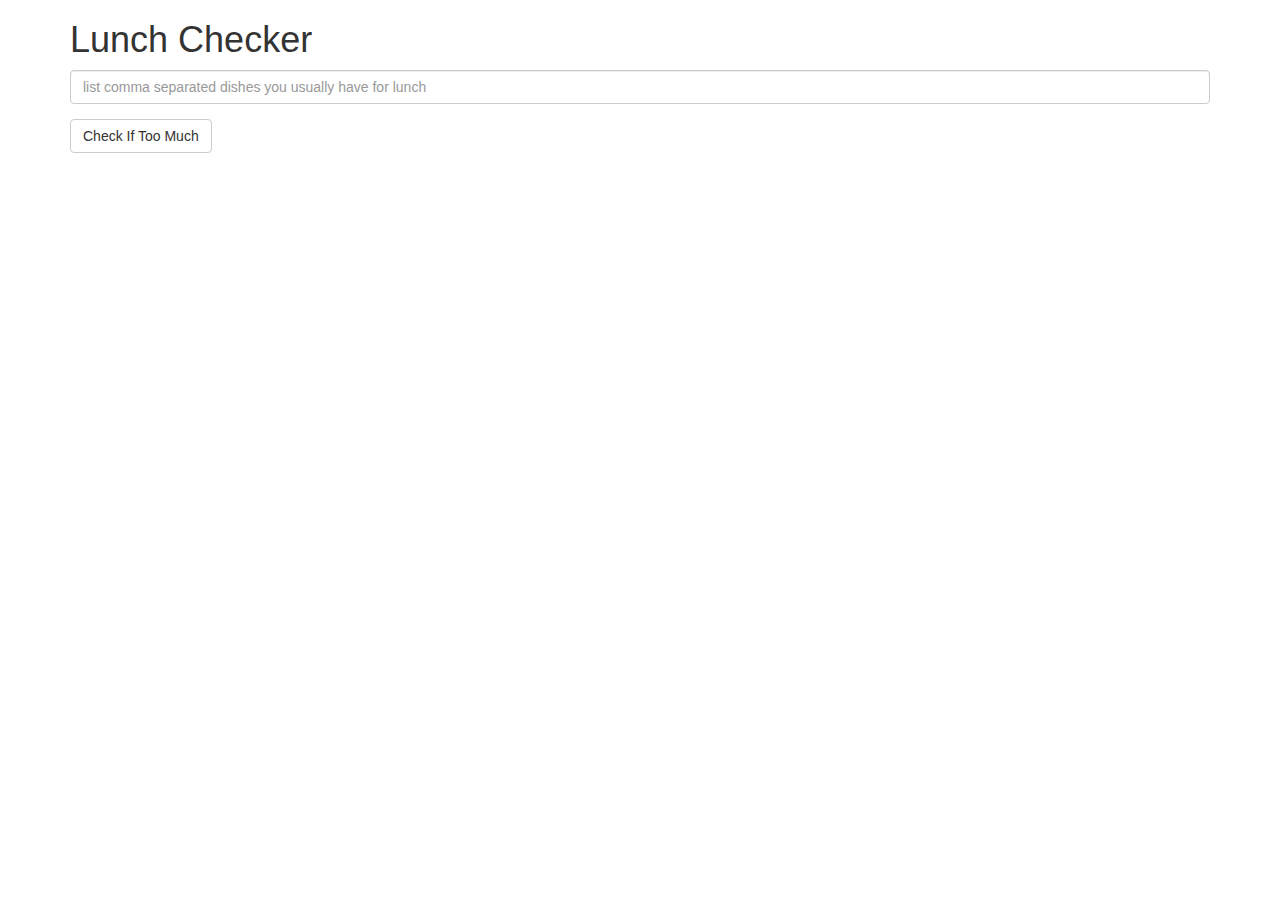
<file: module1-solution/index.html>
<!doctype html>
<html lang="en" ng-app="LunchCheck">
  <head>
    <title>Lunch Checker</title>
    <meta name="viewport" content="width=device-width, initial-scale=1">
    <link rel="stylesheet" href="styles/bootstrap.min.css">
    <link rel="stylesheet" href="styles/styles.css">
    <script src="js/angular.min.js"></script>
    <script src="js/app.js"></script>
    <style>
      .message { font-size: 1.3em; font-weight: bold; }
    </style>
  </head>
<body>
   <div class="container" ng-controller="LunchCheckController">
     <h1>Lunch Checker</h1>

         <div class="form-group">
             <input id="lunch-menu" type="text"
             placeholder="list comma separated dishes you usually have for lunch"
             class="form-control"
             ng-model="menu">
         </div>
         <div class="form-group">
             <button class="btn btn-default" ng-click="checkLunch();">Check If Too Much</button>
         </div>
         <div class="form-group message" ng-class="menu.length === 0 ? 'red-text' : 'green-text'">
           {{message}}
         </div>
   </div>

</body>
</html>
</file>
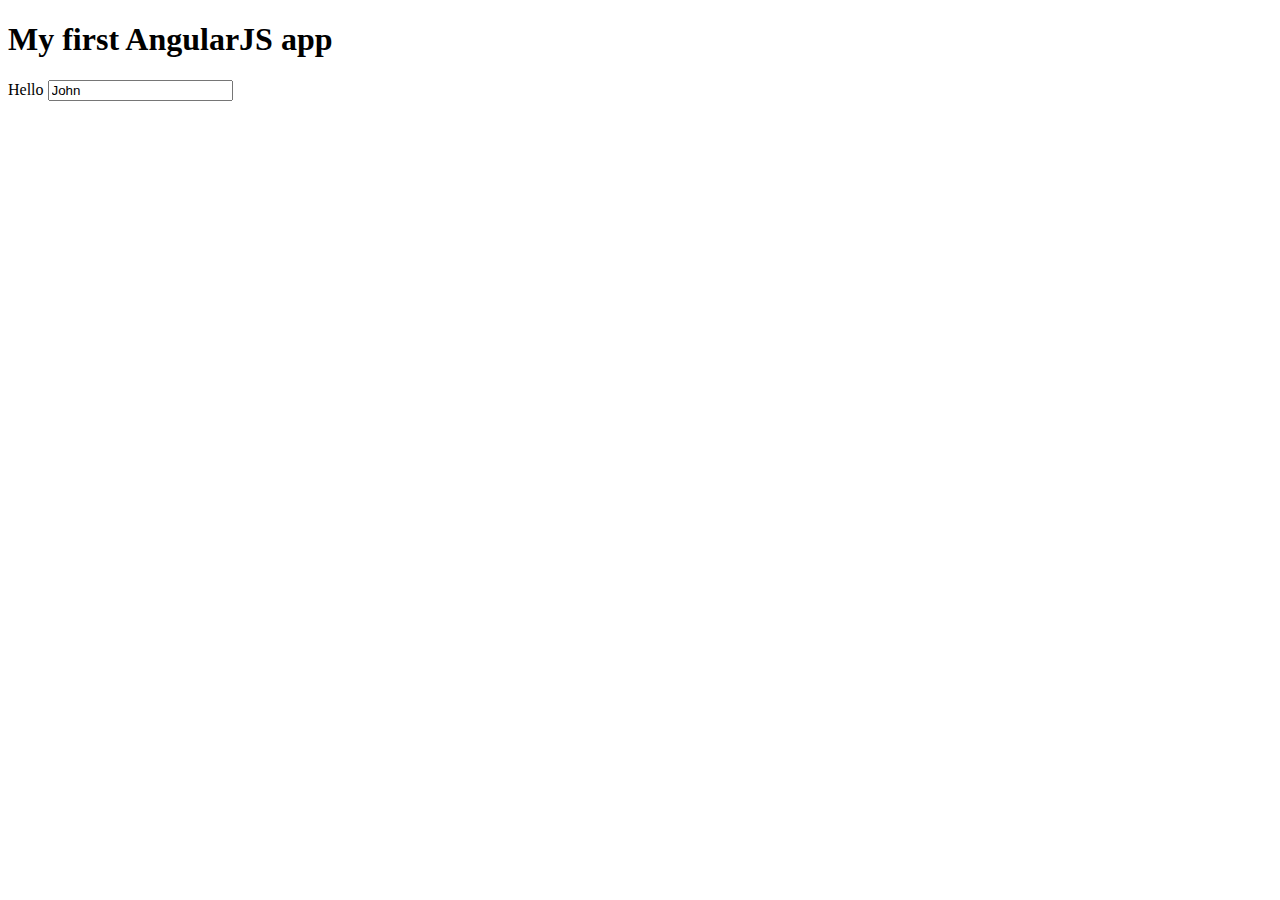
<file: module1-work/index.html>
<!DOCTYPE html>
<html lang="en" ng-app="myFirstApp">
<head>
    <meta charset="UTF-8">
    <meta name="viewport" content="width=device-width, initial-scale=1.0">
    <meta http-equiv="X-UA-Compatible" content="ie=edge">
    <script src="js/angular.min.js"></script>
    <script src="js/app.js"></script>
    <title>First AngularJS App</title>
</head>
<body>
    <h1>My first AngularJS app</h1>
    <div ng-controller="MyFirstController">
        {{sayHello()}}
        <input type="text" ng-model="name">
    </div>
    
</body>
</html>
</file>
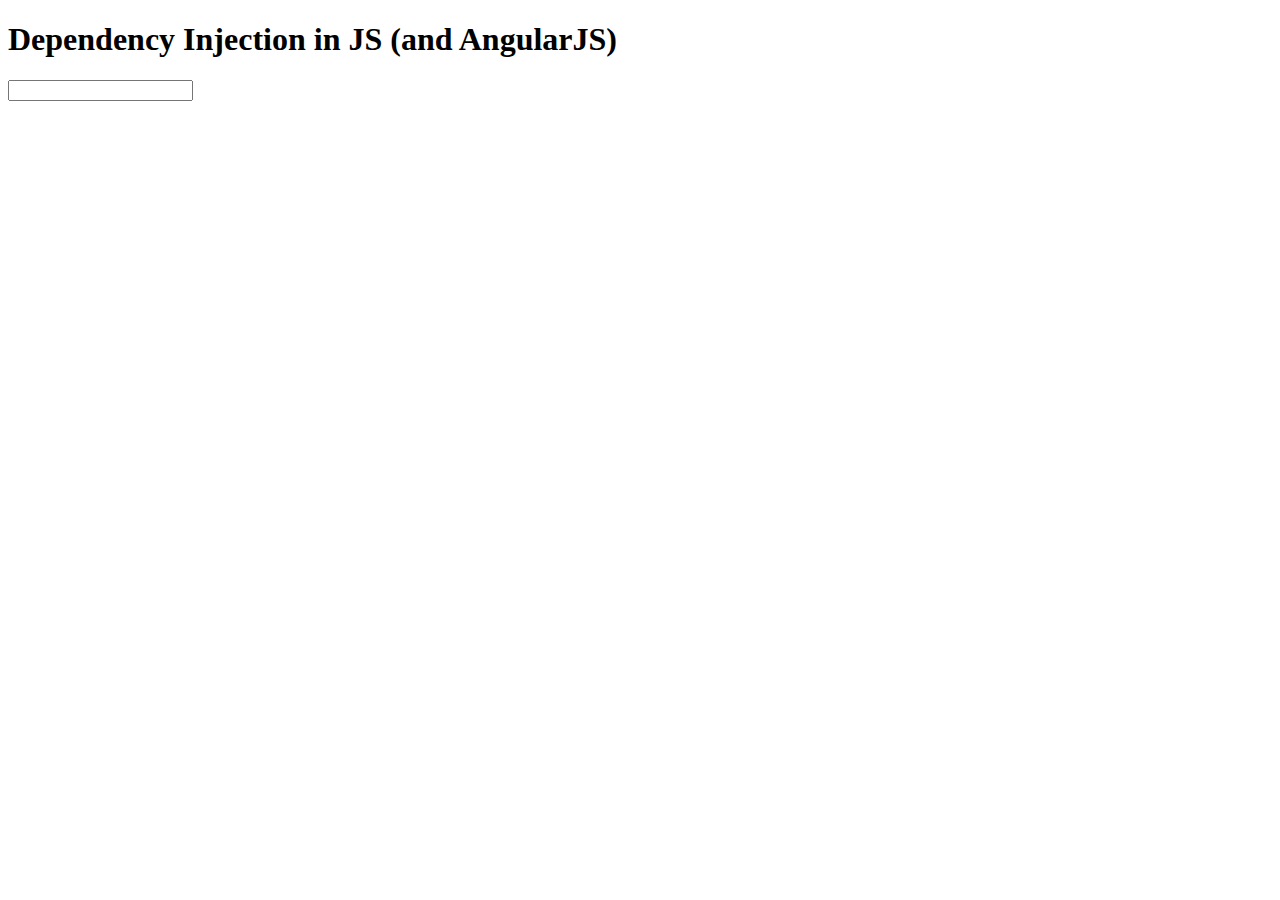
<file: module1-work/DependencyInjection/index.html>
<!DOCTYPE html>
<html lang="en" ng-app="DIApp">
<head>
    <meta charset="UTF-8">
    <meta name="viewport" content="width=device-width, initial-scale=1.0">
    <meta http-equiv="X-UA-Compatible" content="ie=edge">
    <script src="js/angular.min.js"></script>
    <script src="js/app.js"></script>
    <title>Dependency Injection in JS (and AngularJS)</title>
</head>
<body>
    <h1>Dependency Injection in JS (and AngularJS)</h1>
    <div ng-controller="DIController">
        <input type="text" ng-model="name" ng-blur="upper();">
    </div>
    
</body>
</html>
</file>
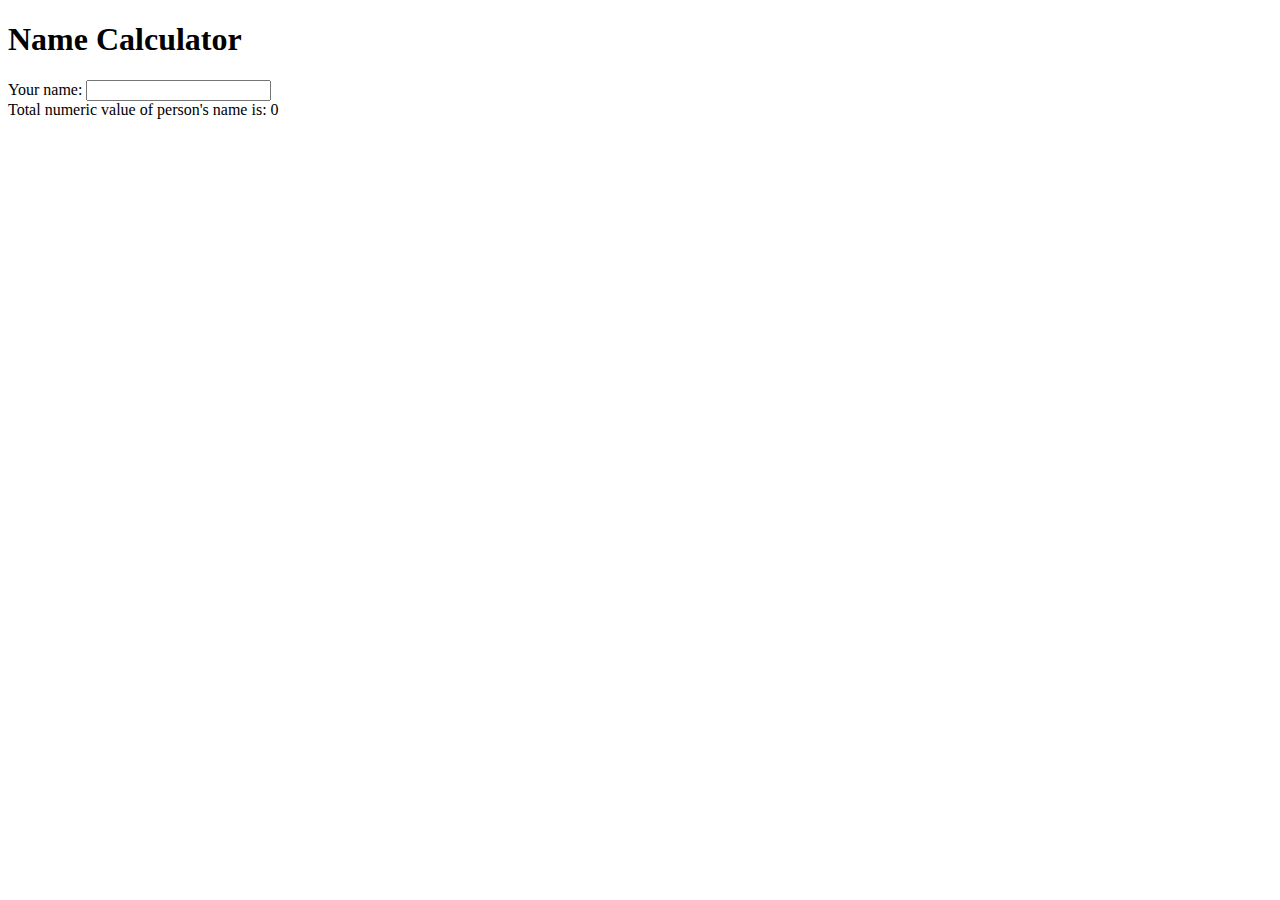
<file: module1-work/NameCalculatorApp/index.html>
<!DOCTYPE html>
<html lang="en" ng-app="NameCalculator">
<head>
    <meta charset="UTF-8">
    <meta name="viewport" content="width=device-width, initial-scale=1.0">
    <meta http-equiv="X-UA-Compatible" content="ie=edge">
    <script src="js/angular.min.js"></script>
    <script src="js/app.js"></script>
    <title>Name Calculator</title>
</head>
<body>
    <h1>Name Calculator</h1>
    <div ng-controller="NameCalculatorController">
        <div>
            Your name:
            <input type="text" ng-model="name" ng-keyup="displayNumeric();">
        </div>
        <div>Total numeric value of person's name is: {{totalValue}}</div>
    </div>
    
</body>
</html>
</file>
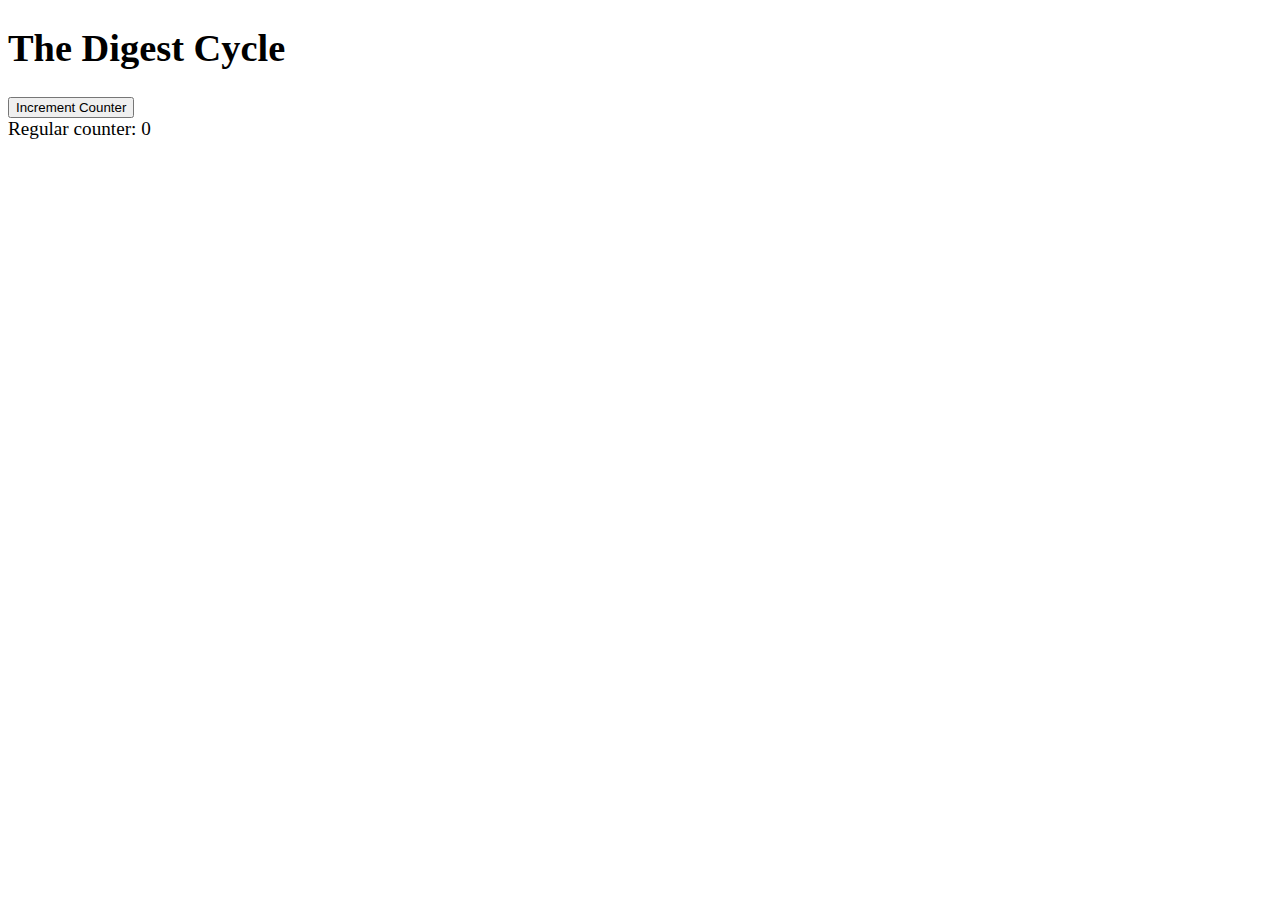
<file: module2-work/digest_and_apply_functions/index.html>
<!DOCTYPE html>
<html ng-app='CounterApp'>
  <head>
    <meta charset="utf-8">
    <script src="angular.min.js"></script>
    <script src="app.js"></script>
    <style> body { font-size: 1.2em; }</style>
    <title>The Digest Cycle</title>
  </head>
  <body>
    <h1>The Digest Cycle</h1>
    <div ng-controller='CounterController'>
      <div>
        <button ng-click="upCounter()">Increment Counter</button>
      </div>
      <div>
        Regular counter: {{ counter }}
      </div>
    </div>
  </body>
</html>
</file>
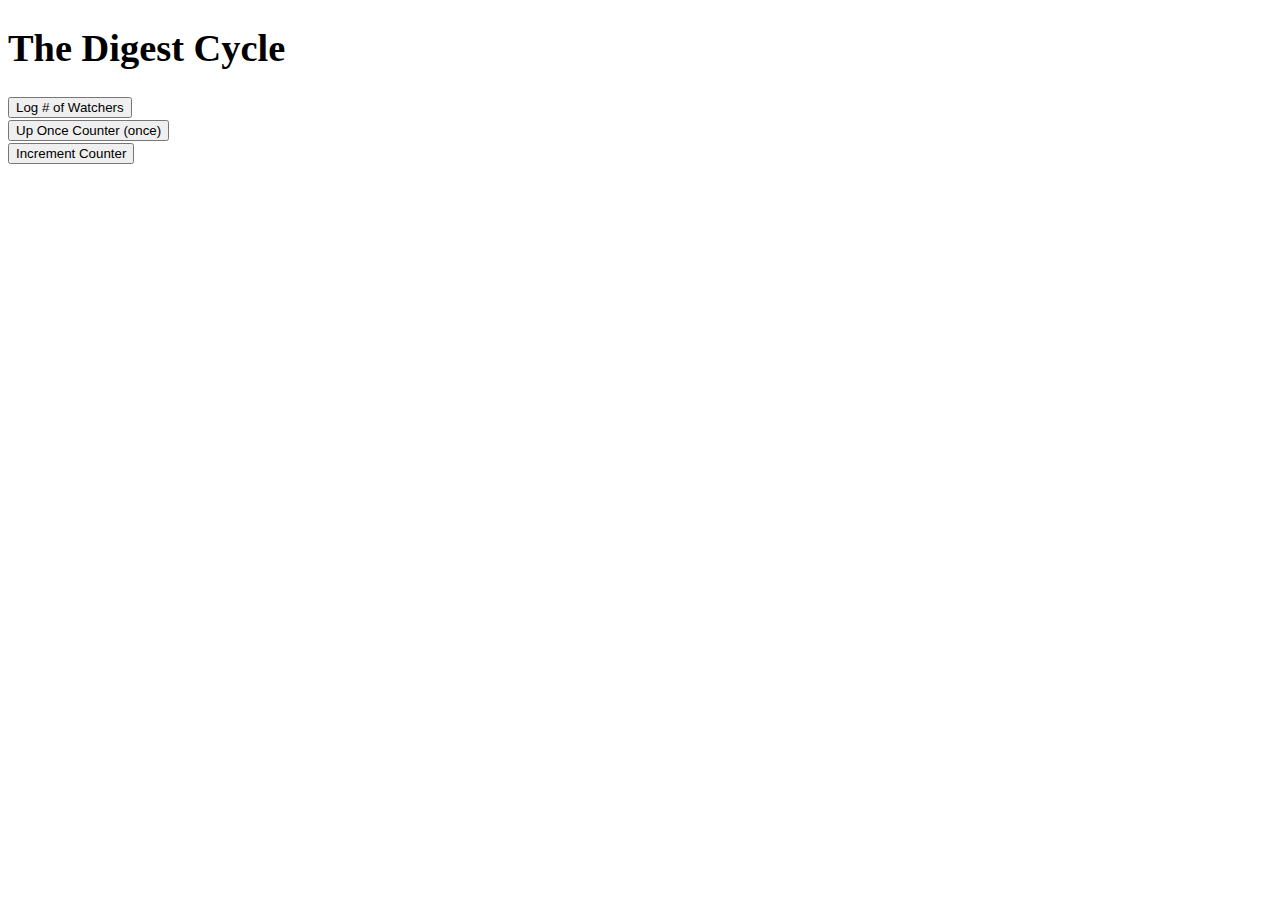
<file: module2-work/Digest_cycle/index.html>
<!DOCTYPE html>
<html ng-app='CounterApp'>
  <head>
    <meta charset="utf-8">
    <script src="angular.min.js"></script>
    <script src="app.js"></script>
    <style> body { font-size: 1.2em; }</style>
    <title>ng-repeat</title>
  </head>
  <body>
    <h1>The Digest Cycle</h1>
    <div ng-controller='CounterController'>
      <button ng-click="showNumberOfWatchers()">
        Log # of Watchers</button>
      <div>
        <button ng-click="countOnce()">Up Once Counter (once)</button><br>
        <button ng-click="upCounter()">Increment Counter</button>
      </div>
    </div>
  </body>
</html>
</file>
<file: module1-solution/styles/styles.css>
.red-text {
    color: red;
}
.green-text {
    color: green;
}
.red-border {
    border-color: red;
}
.green-border {
    border-color: green;
}
</file>
